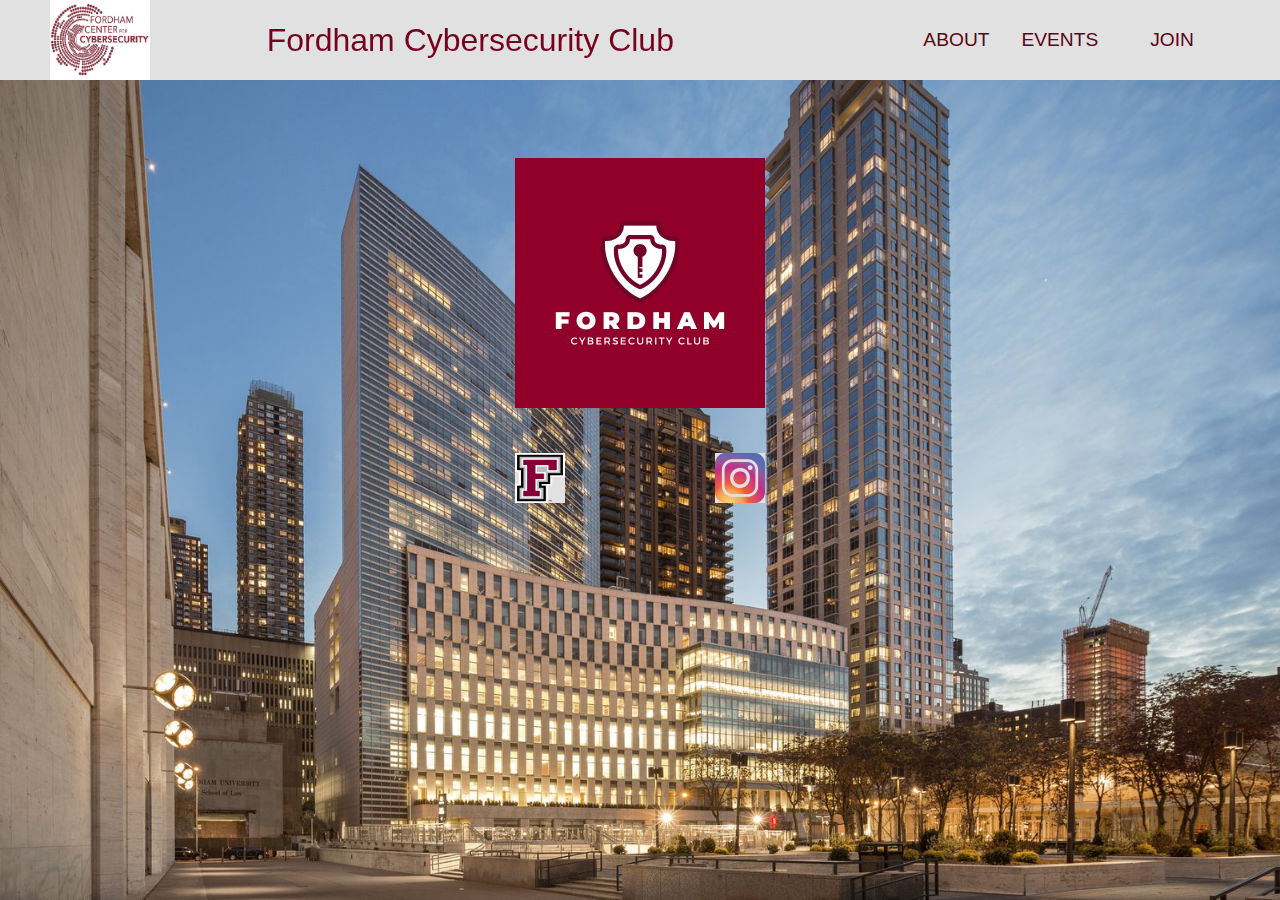
<file: index.html>
<!DOCTYPE html>
<html lang="en">
<head>
    <meta charset="UTF-8">
    <meta http-equiv="X-UA-Compatible" content="IE=edge">
    <meta name="viewport" content="width=device-width, initial-scale=1.0">
    <title>Fordham Cyber</title>
    <link rel="stylesheet" href="Styles/styles.css">
    <style>
        .FCC__logo {
            height: 500px;
            display: flex;
            align-items: center;
            justify-content: center;
        }

        .box__container {
            display: block;
        }
        .box{
            background-color: #E1E1E1;
            width: 50px;
            height: 50px;
        }
        .left__logo{
            float: left;
        }
        .right__logo{
            float: right;
        }
    </style>
</head>
<body>
    <nav class="navbar">
        <div class="navbar__container">
            <a href="https://www.fordham.edu/fcc/" target="_blank">
                <img src="Pictures/FORDHAM_FCC.jpg" alt="FCC Logo" width="100" height="80">
            </a>
            <a href="index.html" id="navbar__logo">Fordham Cybersecurity Club</a>
            <div class="navbar__toggle" id="mobile-menu">
                <span class="bar"></span>
                <span class="bar"></span>
                <span class="bar"></span>
            </div>
            <ul class="navbar__menu">
                <li class="navbar__item">
                    <a href="about.html" class="navbar__links">
                        ABOUT 
                    </a>
                </li>
                <li class="navbar__item">
                    <a href="events.html" class="navbar__links">
                        EVENTS
                    </a>
                </li>
                <li class="navbar__btn">
                    <a href="https://dashboard.mailerlite.com/forms/292965/77479236854613315/share" target="_blank" class="button">
                        JOIN
                    </a>
                </li>
            </ul>
        </div>
    </nav>
    <script src="Styles/app.js"></script>
    <div class="FCC__logo">
            <h1>
                <img src="Pictures/FORDHAM.png" width="250" height="250">
                <br>
                <br>
                <div class="box__container">
                    <div class="left__logo">
                        <div class="box">
                            <a href="https://www.fordham.edu/info/25706/master_of_science_in_cybersecurity" target="_blank">
                                <img src="Pictures/FORDHAM_em.png" width="50" height="50">
                            </a>
                        </div>
                    </div>
                    <div class="right__logo">
                        <div class="box">
                            <a href="https://www.instagram.com/fordhamcybersecurity" target="_blank">
                                <img src="Pictures/insta.png" width="50" height="50">
                            </a>
                            </a>
                        </div>
                    </div>
                </div>
            </h1>
    </div>
</body>
</html>
</file>
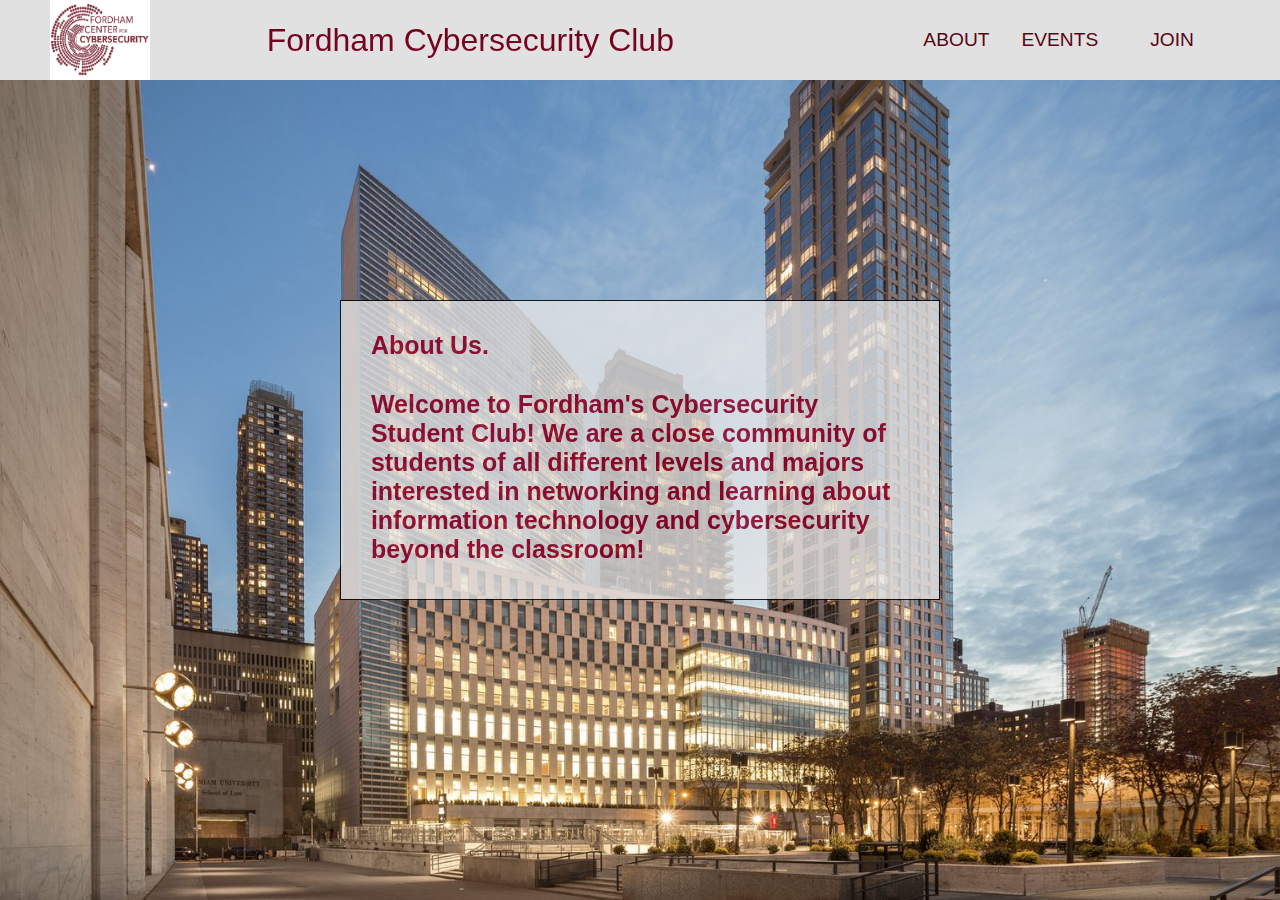
<file: about.html>
<!DOCTYPE html>
<html lang="en">
<head>
    <meta charset="UTF-8">
    <meta http-equiv="X-UA-Compatible" content="IE=edge">
    <meta name="viewport" content="width=device-width, initial-scale=1.0">
    <title>Fordham Cyber</title>
    <link rel="stylesheet" href="Styles/styles.css">
    <style>
        .box {
            display: table-cell;
            vertical-align: middle;
            position: absolute;
            margin: 0;
            top: 50%;
            left: 50%;
            margin-right: -50%;
            transform: translate(-50%, -50%);
        }
    </style>
</head>
<body>
    <nav class="navbar">
        <div class="navbar__container">
            <a href="https://www.fordham.edu/fcc/" target="_blank">
                <img src="Pictures/FORDHAM_FCC.jpg" alt="FCC Logo" width="100" height="80">
            </a>
            <a href="index.html" id="navbar__logo">Fordham Cybersecurity Club</a>
            <div class="navbar__toggle" id="mobile-menu">
                <span class="bar"></span>
                <span class="bar"></span>
                <span class="bar"></span>
            </div>
            <ul class="navbar__menu">
                <li class="navbar__item">
                    <a href="about.html" class="navbar__links">
                        ABOUT 
                    </a>
                </li>
                <li class="navbar__item">
                    <a href="events.html" class="navbar__links">
                        EVENTS
                    </a>
                </li>
                <li class="navbar__btn">
                    <a href="https://dashboard.mailerlite.com/forms/292965/77479236854613315/share" target="_blank" class="button">
                        JOIN
                    </a>
                </li>
            </ul>
        </div>
    </nav>
    <script src="Styles/app.js"></script>
    <div class="box">
        <div class="text__box">
            <right><p>About Us.</p></right>
            <right><p>Welcome to Fordham's Cybersecurity Student Club! We are a
            close community of students of all different levels and majors
            interested in networking and learning about information
            technology and cybersecurity beyond the classroom!</p></right>
        </div>
    </div>
</body>
</html>
</file>
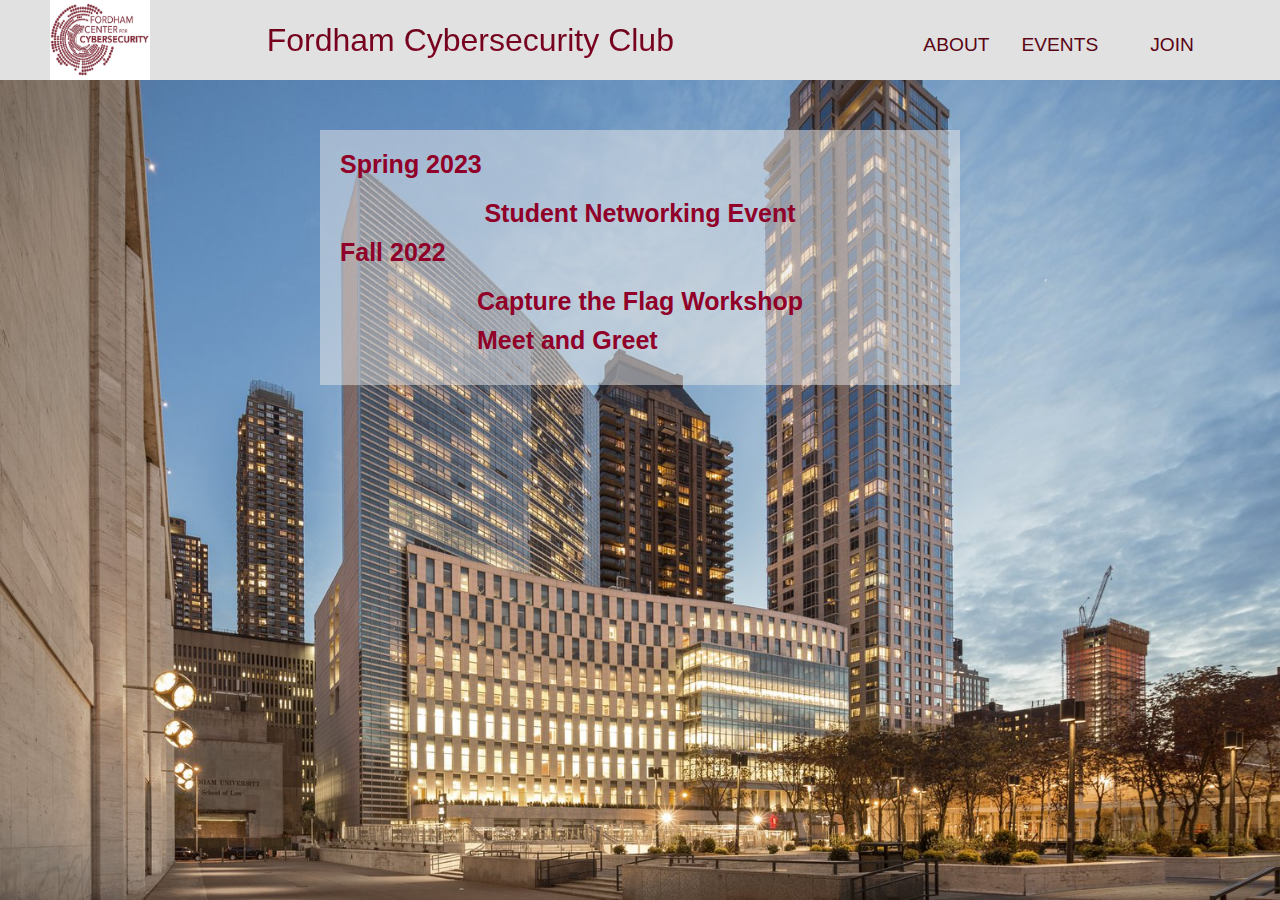
<file: events.html>
<!DOCTYPE html>
<html lang="en">
<head>
    <meta charset="UTF-8">
    <meta http-equiv="X-UA-Compatible" content="IE=edge">
    <meta name="viewport" content="width=device-width, initial-scale=1.0">
    <title>Fordham Cyber</title>
    <link rel="stylesheet" href="Styles/styles.css">
    <style>
        .article {
            width: 50%;
            display: flex;
            flex-direction: column;
            align-items: center;
            justify-content: center;
            text-align: center;
            background-color: rgba(232, 232, 232, 0.5);
            padding: 20px;
            margin: 50px auto 0;
        }

        h1, h2 {
            margin: 0;
            width: 100%;
            text-align: left;
            font-weight: bold;
            font-size: 25px;
            color: #900028;
        }

        ul {
            list-style-type: none;
            text-align: left;
            margin-top: 20px;
        }

        li {
            margin-bottom: 10px;
        }

        .article a {
            text-decoration: none;
            color: black;
            font-weight: bold;
            font-size: 25px;
            color: #900028;
        }
        
    </style>
</head>
<body>
    <nav class="navbar">
        <div class="navbar__container">
            <a href="https://www.fordham.edu/fcc/" target="_blank">
                <img src="Pictures/FORDHAM_FCC.jpg" alt="FCC Logo" width="100" height="80">
            </a>
            <a href="index.html" id="navbar__logo">Fordham Cybersecurity Club</a>
            <div class="navbar__toggle" id="mobile-menu">
                <span class="bar"></span>
                <span class="bar"></span>
                <span class="bar"></span>
            </div>
            <ul class="navbar__menu">
                <li class="navbar__item">
                    <a href="about.html" class="navbar__links">
                        ABOUT 
                    </a>
                </li>
                <li class="navbar__item">
                    <a href="events.html" class="navbar__links">
                        EVENTS
                    </a>
                </li>
                <li class="navbar__btn">
                    <a href="https://dashboard.mailerlite.com/forms/292965/77479236854613315/share" target="_blank" class="button">
                        JOIN
                    </a>
                </li>
            </ul>
        </div>
    </nav>
    <script src="Styles/app.js"></script>
    <article class="article">
        <h2>Spring 2023</h2>
        <ul>
            <li><a href="">Student Networking Event</a></li>
          </ul>
        <h2>Fall 2022</h2>
        <ul>
          <li><a href="Events/Fall 2022/Capture_the_Flag.html">Capture the Flag Workshop</a></li>
          <li><a href="Events/Fall 2022/Meet_Greet.html">Meet and Greet</a></li>
        </ul>
    </article>
</body>
</html>
</file>
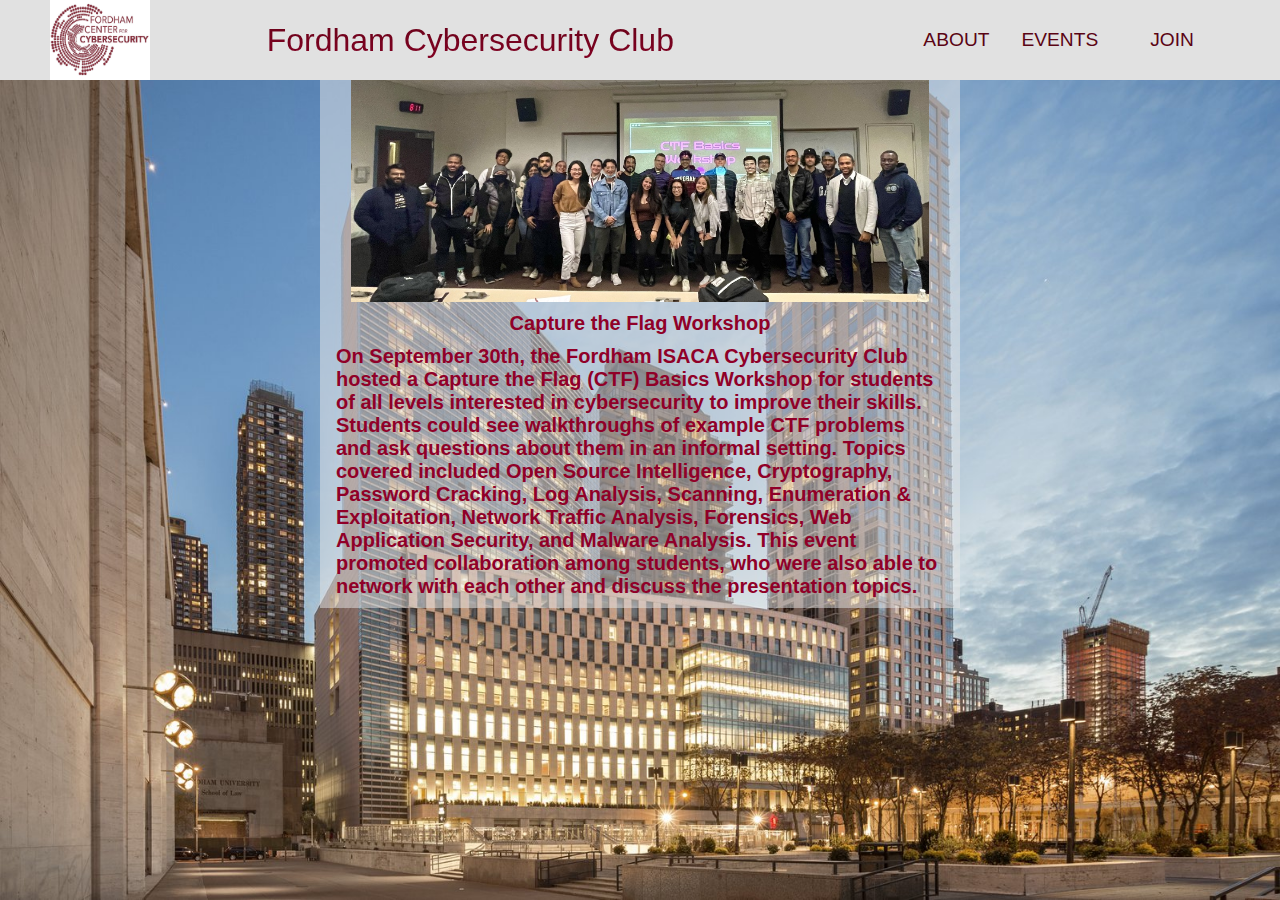
<file: Events/Fall 2022/Capture_the_Flag.html>
<!DOCTYPE html>
<html lang="en">
<head>
    <meta charset="UTF-8">
    <meta http-equiv="X-UA-Compatible" content="IE=edge">
    <meta name="viewport" content="width=device-width, initial-scale=1.0">
    <title>Fordham Cyber</title>
    <link rel="stylesheet" href="../../Styles/styles.css">
    <style>
        .main {
            width: 50%;
            display: flex;
            align-items: center;
            justify-content: center;
            margin: auto;
            background: rgba(232, 232, 232, 0.5);
            position: relative;
        } 

        .image {
            margin: auto;
            max-height: 100%;
            max-width: 95%;
            height: auto;
            width: auto;
            display: block;
            flex-direction: column;
            align-items: center;
            justify-content: center;
        }

        .img{
            width: 100%;
            height: auto;
            object-fit: contain;
        }

        .image p{
            font-size: 20px;
            margin-top: 10px;
            font-weight: bold;
            color: #900028;
            display: flex;
            align-items: center;
            justify-content: center;
        }
    </style>
</head>
<body>
    <nav class="navbar">
        <div class="navbar__container">
            <a href="https://www.fordham.edu/fcc/" target="_blank">
                <img src="../../Pictures/FORDHAM_FCC.jpg" alt="FCC Logo" width="100" height="80">
            </a>
            <a href="../../index.html" id="navbar__logo">Fordham Cybersecurity Club</a>
            <div class="navbar__toggle" id="mobile-menu">
                <span class="bar"></span>
                <span class="bar"></span>
                <span class="bar"></span>
            </div>
            <ul class="navbar__menu">
                <li class="navbar__item">
                    <a href="../../about.html" class="navbar__links">
                        ABOUT 
                    </a>
                </li>
                <li class="navbar__item">
                    <a href="../../events.html" class="navbar__links">
                        EVENTS
                    </a>
                </li>
                <li class="navbar__btn">
                    <a href="https://dashboard.mailerlite.com/forms/292965/77479236854613315/share" target="_blank" class="button">
                        JOIN
                    </a>
                </li>
            </ul>
        </div>
    </nav>
    <script src="../../Styles/app.js"></script>
    <div class="main">
        <div class="image">
            <img src="../../Pictures/CTF pic.jpg" class="image">
            <p>Capture the Flag Workshop</p>
            <p>
                On September 30th, the Fordham ISACA Cybersecurity Club hosted a Capture the Flag (CTF) Basics Workshop for students of all levels interested in cybersecurity to improve their skills. 
                Students could see walkthroughs of example CTF problems and ask questions about them in an informal setting. 
                Topics covered included Open Source Intelligence, Cryptography, Password Cracking, Log Analysis, Scanning, Enumeration & Exploitation, Network Traffic Analysis, Forensics, Web Application Security, and Malware Analysis. 
                This event promoted collaboration among students, who were also able to network with each other and discuss the presentation topics.
            <p>
        </div>
    </div>
</body>
</html>
</file>
<file: Styles/styles.css>
*{
    box-sizing: border-box;
    margin: 0;
    padding: 0;
    font-family: Arial, Helvetica, sans-serif;;
}

body { 
    margin: 0;
    /* font-family: Arial, Helvetica, sans-serif; */
    background-image: url('FORDHAM_background.jpg');
    background-repeat: no-repeat;
    background-attachment: fixed;
    background-size: 100% 100%;
    color: #FFFFFF;
    overflow: auto;
}

.navbar{
    background: #E1E1E1;
    height: 80px;
    display: flex;
    justify-content: center;
    align-items: center;
    font-size: 1.2rem;
    position: sticky;
    top: 0;
    z-index: 999;
}

.navbar__container{
    display: flex;
    justify-content: space-between;
    height: 80px;
    z-index: 1;
    width: 100%;
    max-width: 1300px;
    margin: 0 auto;
    padding: 0 50px; 
}

#navbar__logo{
    background-color: #5A0414;
    background-image: linear-gradient(to top, #900028 0%, #5A0414 100%);
    background-size: 100%;
    -webkit-background-clip: text;
    -moz-background-clip: text;
    -webkit-text-fill-color: transparent;
    -moz-text-fill-color: transparent;
    display: flex;
    align-items: center;
    cursor: pointer;
    text-decoration: none;
    font-size: 2rem;
}

.navbar__menu{
    display: flex;
    align-items: center;
    list-style: none;
    text-align: center;
}

.navbar__item{
    height: 80px;
}

.navbar__links{
    color: #5A0414;
    display: flex;
    align-items: center;
    justify-content: center;
    text-decoration: none;
    padding: 0 1rem;
    height: 100%
}

.navbar__btn{
    display: flex;
    justify-content: center;
    align-items: center;
    padding: 0 1rem;
    width: 100%;
}

.button{
    display: flex;
    justify-content: center;
    align-items: center;
    text-decoration: none;
    padding: 10px 20px;
    border: none;
    outline: none;
    border-radius: 4px;
    color: #5A0414;
}

.button:hover{
    color: #E1E1E1;
    background: #5A0414;
    transition: all 0.3s ease;
}

.navbar__links:hover{
    color: #E1E1E1;
    background: #5A0414;
    transition: all 0.3s ease;
}

@media screen and (max-width: 960px) {
    .navbar__container{
        display: flex;
        justify-content: space-between;
        height: 80px;
        z-index: 1;
        width: 100%;
        max-width: 1300px;
        padding: 0;
    }

    .navbar__menu{
        display: grid;
        grid-template-columns: auto;
        margin: 0;
        width: 100%;
        position: absolute;
        top: -1000px;
        opacity: 0;
        transition: all 0.5s ease;
        height: 50vh;
        z-index: -1;
        background: #E1E1E1;
    }    

    .navbar__menu.active{
        background: #E1E1E1;
        top: 100%;
        opacity: 1;
        transition: all 0.5s ease;
        z-index: 99;
        height: 50vh;
        font-size: 1.6rem; 
    }

    #navbar__logo{
        margin: 0 auto;
    }

    .navbar__toggle .bar{
        width: 25px;
        height: 3px;
        margin: 5px auto;
        transition: all 0.3s ease-in-out;
        background: #5A0414;
    }

    .navbar__item{
        width: 100%;
    }

    .navbar__links{
        text-align: center;
        padding: 2rem;
        width: 100%;
        display: table;
    }

    #mobile-menu{
        position: absolute;
        top: 20%;
        right: 5%;
        transform: translate(5%, 20%);
    }

    .navbar__btn{
        padding-bottom: 2rem;

    }

    .button{
        display: flex;
        justify-content: center;
        align-items: center;
        width: 80%;
        height: 80px;
        margin: 0;
    }

    .navbar__toggle .bar{
        display: block;
        cursor: pointer;
    }

    #mobile-menu.is-active .bar:nth-child(2){
        opacity: 0;
    }

    #mobile-menu.is-active .bar:nth-child(1){
        transform: translateY(8px) rotate(45deg); 
    }

    #mobile-menu.is-active .bar:nth-child(3){
        transform: translateY(-8px) rotate(-45deg); 
    }
}

.text__box {
    background-color: rgba(232, 232, 232, 0.9);
    border: 1px solid black;
    width: 600px;
    height: 300px;
    opacity: 0.85;
}

.text__box p {
    margin: 5%;
    font-weight: bold;
    font-size: 25px;
    color: #900028;
}
</file>
